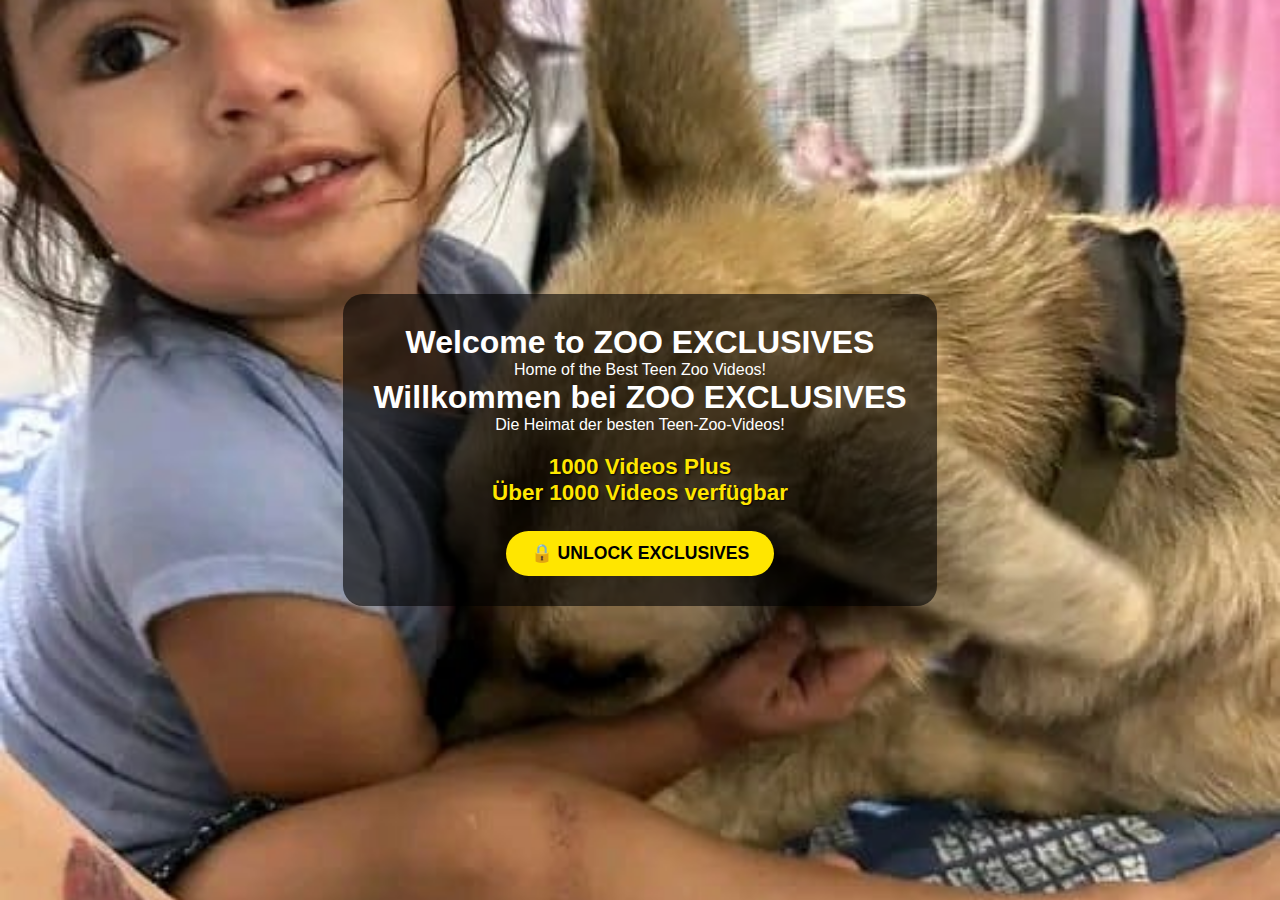
<file: index.html>
<!DOCTYPE html>
<html lang="en">
<head>
  <meta charset="UTF-8" />
  <meta name="viewport" content="width=device-width, initial-scale=1.0"/>
  <title>ZOO TEENS EXCLUSIVES</title>
  <link rel="stylesheet" href="style.css" />
</head>
<body>
  <div class="overlay">
    <div class="welcome-text">
      <h1>Welcome to ZOO EXCLUSIVES</h1>
      <p>Home of the Best Teen Zoo Videos!</p>

      <h1>Willkommen bei ZOO EXCLUSIVES</h1>
      <p>Die Heimat der besten Teen-Zoo-Videos!</p>

      <div class="video-count">
        <p>1000 Videos Plus</p>
        <p>Über 1000 Videos verfügbar</p>
      </div>

      <a href="unlock.html" class="unlock-btn">🔒 UNLOCK EXCLUSIVES</a>
    </div>
  </div>
</body>
</html>
</file>
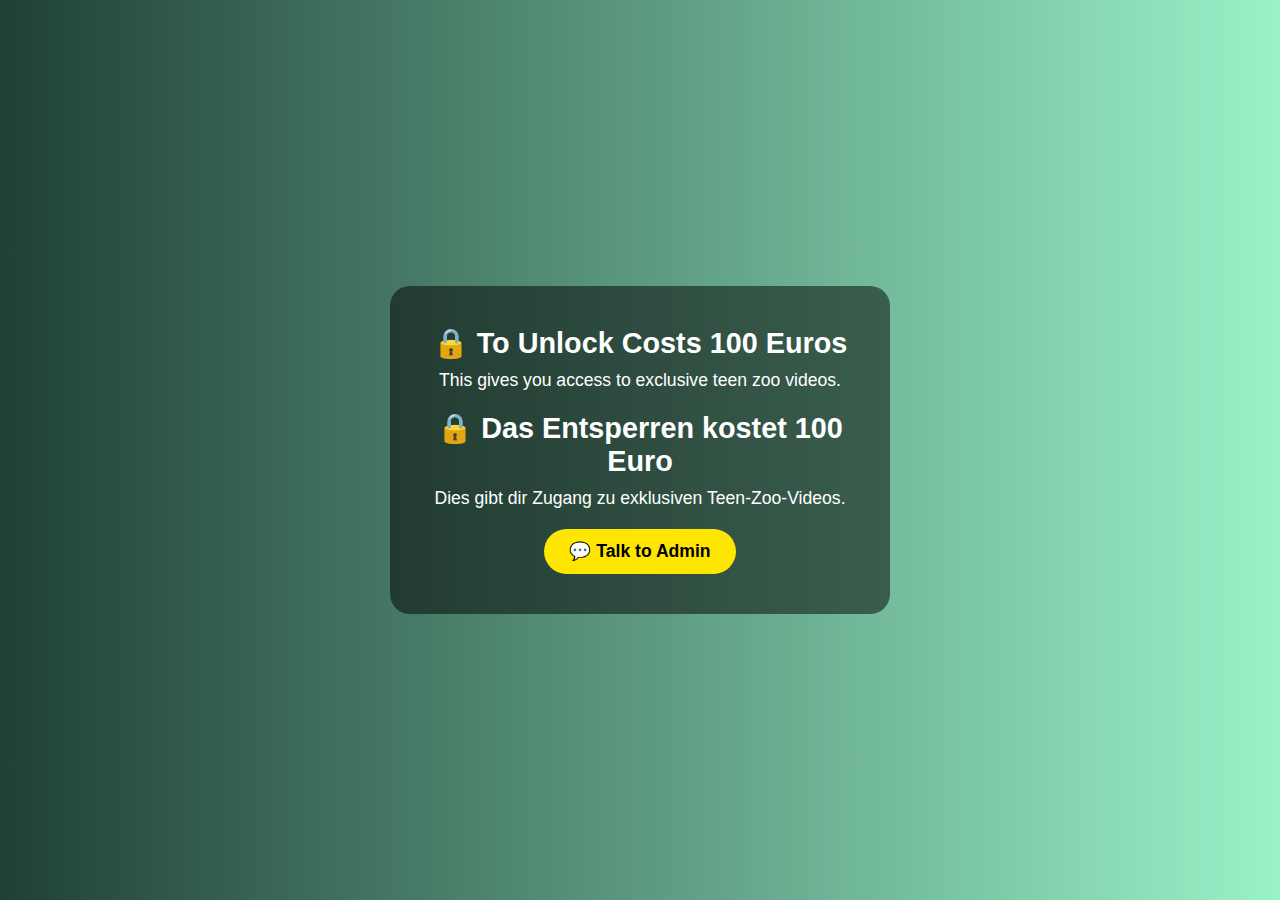
<file: unlock.html>
<!DOCTYPE html>
<html lang="en">
<head>
  <meta charset="UTF-8" />
  <meta name="viewport" content="width=device-width, initial-scale=1.0"/>
  <title>Unlock Access</title>
  <link rel="stylesheet" href="style.css" />
</head>
<body class="unlock-page">
  <div class="unlock-container">
    <div class="unlock-message">
      <h1>🔒 To Unlock Costs 100 Euros</h1>
      <p>This gives you access to exclusive teen zoo videos.</p>

      <h1>🔒 Das Entsperren kostet 100 Euro</h1>
      <p>Dies gibt dir Zugang zu exklusiven Teen-Zoo-Videos.</p>

      <a href="https://t.me/shalin257" class="talk-btn" target="_blank">💬 Talk to Admin</a>
    </div>
  </div>
</body>
</html>
</file>
<file: style.css>
* {
  margin: 0;
  padding: 0;
  box-sizing: border-box;
  font-family: 'Segoe UI', sans-serif;
}

body {
  height: 100vh;
  width: 100%;
}

.overlay {
  background: url('ECLUSIVE.jpg') no-repeat center center fixed;
  background-size: cover;
  height: 100%;
  width: 100%;
  display: flex;
  align-items: center;
  justify-content: center;
  padding: 20px;
  text-align: center;
}

.welcome-text {
  background-color: rgba(0, 0, 0, 0.6);
  padding: 30px;
  border-radius: 20px;
  color: white;
  max-width: 700px;
}

.video-count {
  margin-top: 20px;
  font-size: 1.4em;
  font-weight: bold;
  color: #ffe600;
  text-shadow: 1px 1px 2px #000;
}

.unlock-btn {
  display: inline-block;
  margin-top: 25px;
  padding: 12px 25px;
  background-color: #ffe600;
  color: #000;
  font-weight: bold;
  text-decoration: none;
  border-radius: 30px;
  font-size: 1.1em;
  transition: background-color 0.3s ease, transform 0.2s;
}

.unlock-btn:hover {
  background-color: #fff44f;
  transform: scale(1.05);
}

/* Unlock page */
.unlock-page {
  background: linear-gradient(to right, #1f4037, #99f2c8);
  display: flex;
  justify-content: center;
  align-items: center;
  height: 100vh;
  text-align: center;
  color: #fff;
}

.unlock-container {
  background: rgba(0, 0, 0, 0.5);
  padding: 40px;
  border-radius: 20px;
  max-width: 500px;
}

.unlock-message h1 {
  font-size: 1.8em;
  margin-bottom: 10px;
}

.unlock-message p {
  font-size: 1.1em;
  margin-bottom: 20px;
}

.talk-btn {
  display: inline-block;
  padding: 12px 25px;
  background-color: #ffe600;
  color: #000;
  font-weight: bold;
  text-decoration: none;
  border-radius: 30px;
  font-size: 1.1em;
  transition: background-color 0.3s ease, transform 0.2s;
}

.talk-btn:hover {
  background-color: #fff44f;
  transform: scale(1.05);
}
</file>
